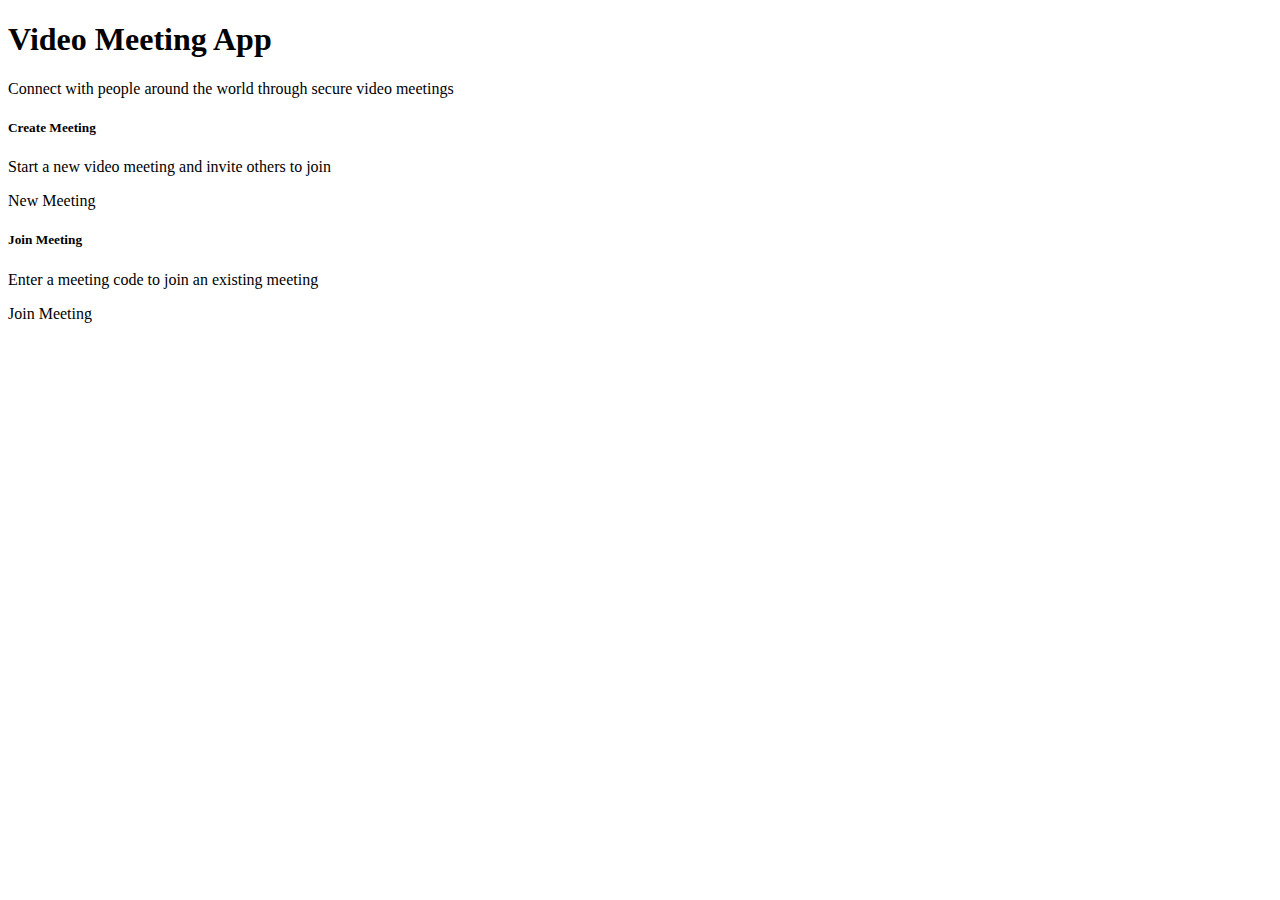
<file: src/main/resources/templates/index.html>
<!DOCTYPE html>
<html lang="en" xmlns:th="http://www.thymeleaf.org"
      th:replace="~{layout :: layout(~{::title}, ~{::main})}">
<head>
    <title>Video Meeting App - Home</title>
</head>
<body>
<main th:fragment="main" class="py-5">
    <div class="container">
        <div class="row justify-content-center">
            <div class="col-md-10">
                <!-- Hero Section -->
                <div class="text-center mb-5">
                    <h1 class="display-4 mb-3">
                        <i class="fas fa-video text-primary"></i>
                        Video Meeting App
                    </h1>
                    <p class="lead">Connect with people around the world through secure video meetings</p>
                </div>

                <!-- Action Cards -->
                <div class="row g-4 mb-5">
                    <!-- Create Meeting Card -->
                    <div class="col-md-6">
                        <div class="card h-100 shadow-sm">
                            <div class="card-body text-center">
                                <i class="fas fa-plus-circle fa-3x text-primary mb-3"></i>
                                <h5 class="card-title">Create Meeting</h5>
                                <p class="card-text">Start a new video meeting and invite others to join</p>
                                <a th:href="@{/create-meeting}" class="btn btn-primary btn-lg">
                                    <i class="fas fa-plus"></i> New Meeting
                                </a>
                            </div>
                        </div>
                    </div>

                    <!-- Join Meeting Card -->
                    <div class="col-md-6">
                        <div class="card h-100 shadow-sm">
                            <div class="card-body text-center">
                                <i class="fas fa-sign-in-alt fa-3x text-success mb-3"></i>
                                <h5 class="card-title">Join Meeting</h5>
                                <p class="card-text">Enter a meeting code to join an existing meeting</p>
                                <a th:href="@{/join-meeting}" class="btn btn-success btn-lg">
                                    <i class="fas fa-sign-in-alt"></i> Join Meeting
                                </a>
                            </div>
                        </div>
                    </div>
                </div>

                <!-- Quick Join Form -->
                <!-- <div class="row">
                    <div class="col-md-8 mx-auto">
                        <div class="card">
                            <div class="card-header">
                                <h5 class="mb-0">
                                    <i class="fas fa-lightning-bolt"></i> Quick Join
                                </h5>
                            </div>
                            <div class="card-body">
                                <form th:action="@{/join-meeting}" method="post" class="row g-3">
                                    <div class="col-md-6">
                                        <label for="quickMeetingCode" class="form-label">Meeting Code</label>
                                        <input type="text" class="form-control" id="quickMeetingCode"
                                               name="meetingCode" placeholder="Enter meeting code"
                                               style="text-transform: uppercase;" required>
                                    </div>
                                    <div class="col-md-6">
                                        <label for="quickUsername" class="form-label">Your Name</label>
                                        <input type="text" class="form-control" id="quickUsername"
                                               name="username" placeholder="Enter your name" required>
                                    </div>
                                    <div class="col-12">
                                        <button type="submit" class="btn btn-primary">
                                            <i class="fas fa-video"></i> Join Now
                                        </button>
                                    </div>
                                </form>
                            </div>
                        </div>
                    </div>
                </div> -->

                <!-- Features Section -->
                <!-- <div class="row mt-5">
                    <div class="col-12">
                        <h3 class="text-center mb-4">Features</h3>
                        <div class="row g-4">
                            <div class="col-md-3 text-center">
                                <i class="fas fa-shield-alt fa-2x text-success mb-2"></i>
                                <h6>Secure</h6>
                                <small class="text-muted">End-to-end encrypted meetings</small>
                            </div>
                            <div class="col-md-3 text-center">
                                <i class="fas fa-users fa-2x text-info mb-2"></i>
                                <h6>Multi-participant</h6>
                                <small class="text-muted">Support for multiple participants</small>
                            </div>
                            <div class="col-md-3 text-center">
                                <i class="fas fa-comments fa-2x text-warning mb-2"></i>
                                <h6>Chat</h6>
                                <small class="text-muted">Real-time chat during meetings</small>
                            </div>
                            <div class="col-md-3 text-center">
                                <i class="fas fa-desktop fa-2x text-purple mb-2"></i>
                                <h6>Screen Share</h6>
                                <small class="text-muted">Share your screen with participants</small>
                            </div>
                        </div>
                    </div>
                </div> -->
                
            </div>
        </div>
    </div>
</main>
</body>
</html>
</file>
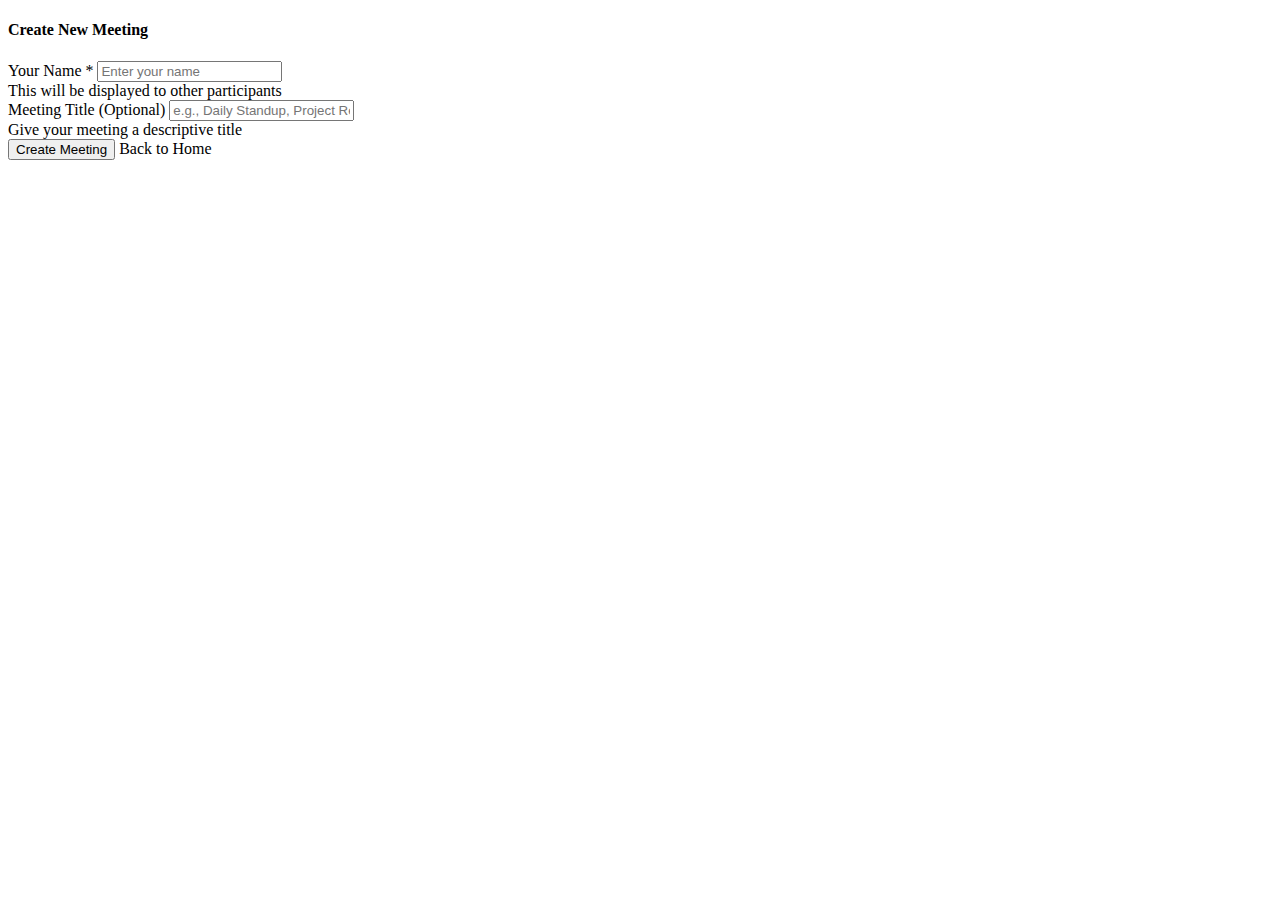
<file: src/main/resources/templates/create-meeting.html>
<!DOCTYPE html>
<html lang="en" xmlns:th="http://www.thymeleaf.org"
      th:replace="~{layout :: layout(~{::title}, ~{::main})}">
<head>
    <title>Create New Meeting</title>
</head>
<body>
<main th:fragment="main" class="py-5">
    <div class="container">
        <div class="row justify-content-center">
            <div class="col-md-6">
                <div class="card shadow">
                    <div class="card-header bg-primary text-white">
                        <h4 class="mb-0">
                            <i class="fas fa-plus-circle"></i> Create New Meeting
                        </h4>
                    </div>
                    <div class="card-body">
                        <form th:action="@{/create-meeting}" method="post">
                            <div class="mb-3">
                                <label for="username" class="form-label">Your Name *</label>
                                <input type="text" class="form-control" id="username" name="username"
                                       placeholder="Enter your name" required>
                                <div class="form-text">This will be displayed to other participants</div>
                            </div>

                            <div class="mb-3">
                                <label for="meetingTitle" class="form-label">Meeting Title (Optional)</label>
                                <input type="text" class="form-control" id="meetingTitle" name="meetingTitle"
                                       placeholder="e.g., Daily Standup, Project Review">
                                <div class="form-text">Give your meeting a descriptive title</div>
                            </div>

                            

                            <div class="d-grid gap-2">
                                <button type="submit" class="btn btn-primary btn-lg">
                                    <i class="fas fa-video"></i> Create Meeting
                                </button>
                                <a th:href="@{/}" class="btn btn-outline-secondary">
                                    <i class="fas fa-arrow-left"></i> Back to Home
                                </a>
                            </div>
                        </form>
                    </div>
                </div>

                <!-- Info Section -->
                <!-- <div class="mt-4 text-center">
                    <div class="alert alert-info">
                        <i class="fas fa-info-circle"></i>
                        <strong>What happens next?</strong><br>
                        After creating the meeting, you'll be redirected to the meeting room.
                        Share the meeting code with others to invite them.
                    </div>
                </div> -->

            </div>
        </div>
    </div>
</main>
</body>
</html>
</file>
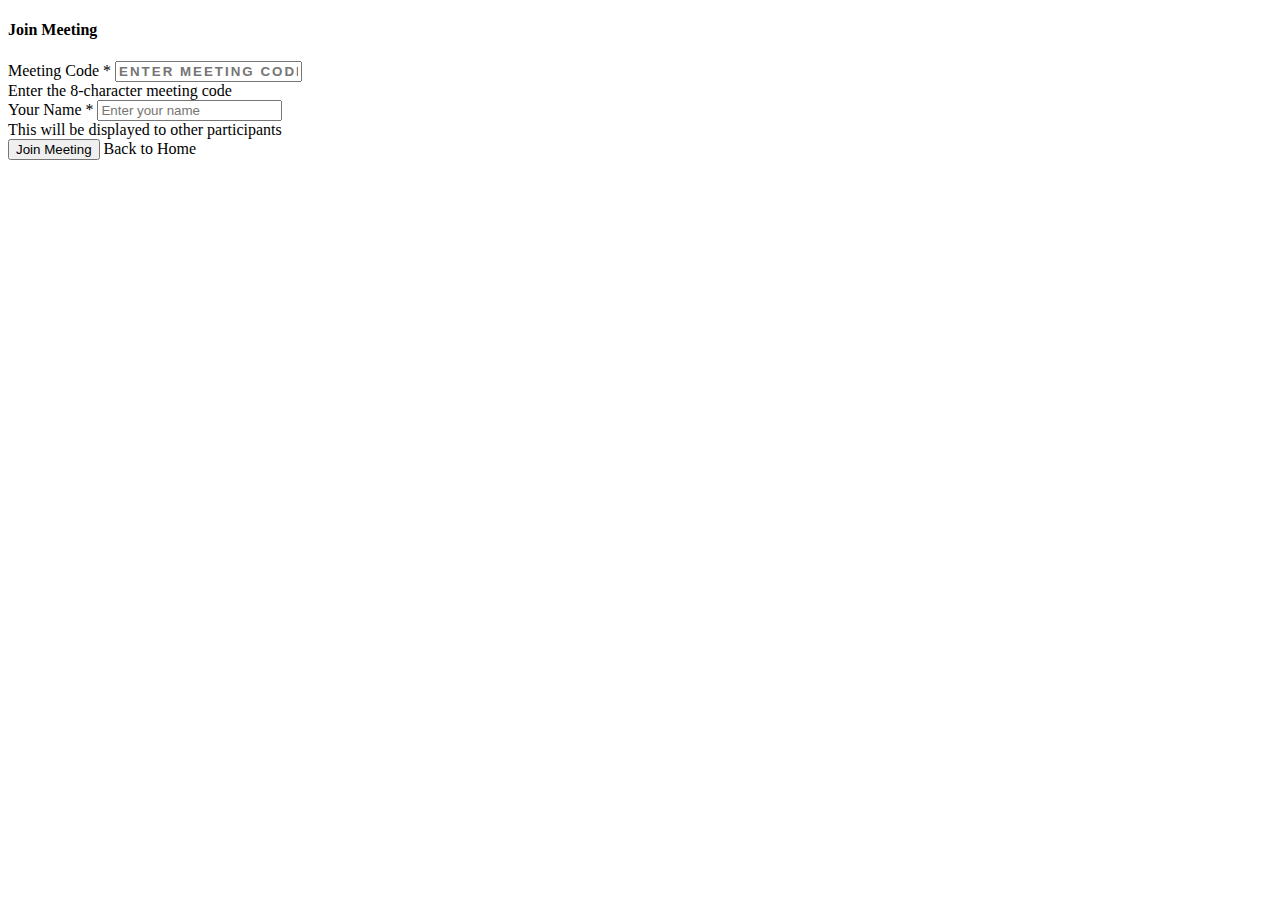
<file: src/main/resources/templates/join-meeting.html>
<!DOCTYPE html>
<html lang="en" xmlns:th="http://www.thymeleaf.org" th:replace="~{layout :: layout(~{::title}, ~{::main})}">
<head>
    <title>Join Meeting</title>
</head>
<body>
<main th:fragment="content" class="py-5">
    <div class="container">
        <div class="row justify-content-center">
            <div class="col-md-6">
                <div class="card shadow">
                    <div class="card-header bg-success text-white">
                        <h4 class="mb-0">
                            <i class="fas fa-sign-in-alt"></i> Join Meeting
                        </h4>
                    </div>
                    <div class="card-body">
                        <form action="#" th:action="@{/join-meeting}" method="post">
                            <div class="mb-3">
                                <label for="meetingCode" class="form-label">Meeting Code *</label>
                                <input type="text" class="form-control text-uppercase" id="meetingCode"
                                       name="meetingCode" placeholder="Enter meeting code"
                                       style="text-transform: uppercase; letter-spacing: 2px; font-weight: bold;"
                                       pattern="[A-Za-z0-9]{6,10}" required>
                                <div class="form-text">Enter the 8-character meeting code</div>
                            </div>

                            <div class="mb-3">
                                <label for="username" class="form-label">Your Name *</label>
                                <input type="text" class="form-control" id="username" name="username"
                                       placeholder="Enter your name" required>
                                <div class="form-text">This will be displayed to other participants</div>
                            </div>

                            <div class="d-grid gap-2">
                                <button type="submit" class="btn btn-success btn-lg">
                                    <i class="fas fa-video"></i> Join Meeting
                                </button>
                                <a th:href="@{/}" class="btn btn-outline-secondary">
                                    <i class="fas fa-arrow-left"></i> Back to Home
                                </a>
                            </div>
                        </form>
                    </div>
                </div>

                <!-- Help Section -->
                <!-- <div class="mt-4">
                    <div class="card">
                        <div class="card-header">
                            <h6 class="mb-0">Need Help?</h6>
                        </div>
                        <div class="card-body">
                            <ul class="list-unstyled mb-0">
                                <li><i class="fas fa-question-circle text-info"></i>
                                    Ask the meeting organizer for the meeting code</li>
                                <li><i class="fas fa-question-circle text-info"></i>
                                    Meeting codes are usually 8 characters long</li>
                                <li><i class="fas fa-question-circle text-info"></i>
                                    Make sure your camera and microphone are working</li>
                            </ul>
                        </div>
                    </div>
                </div> -->

            </div>
        </div>
    </div>
</main>
</body>
</html>
</file>
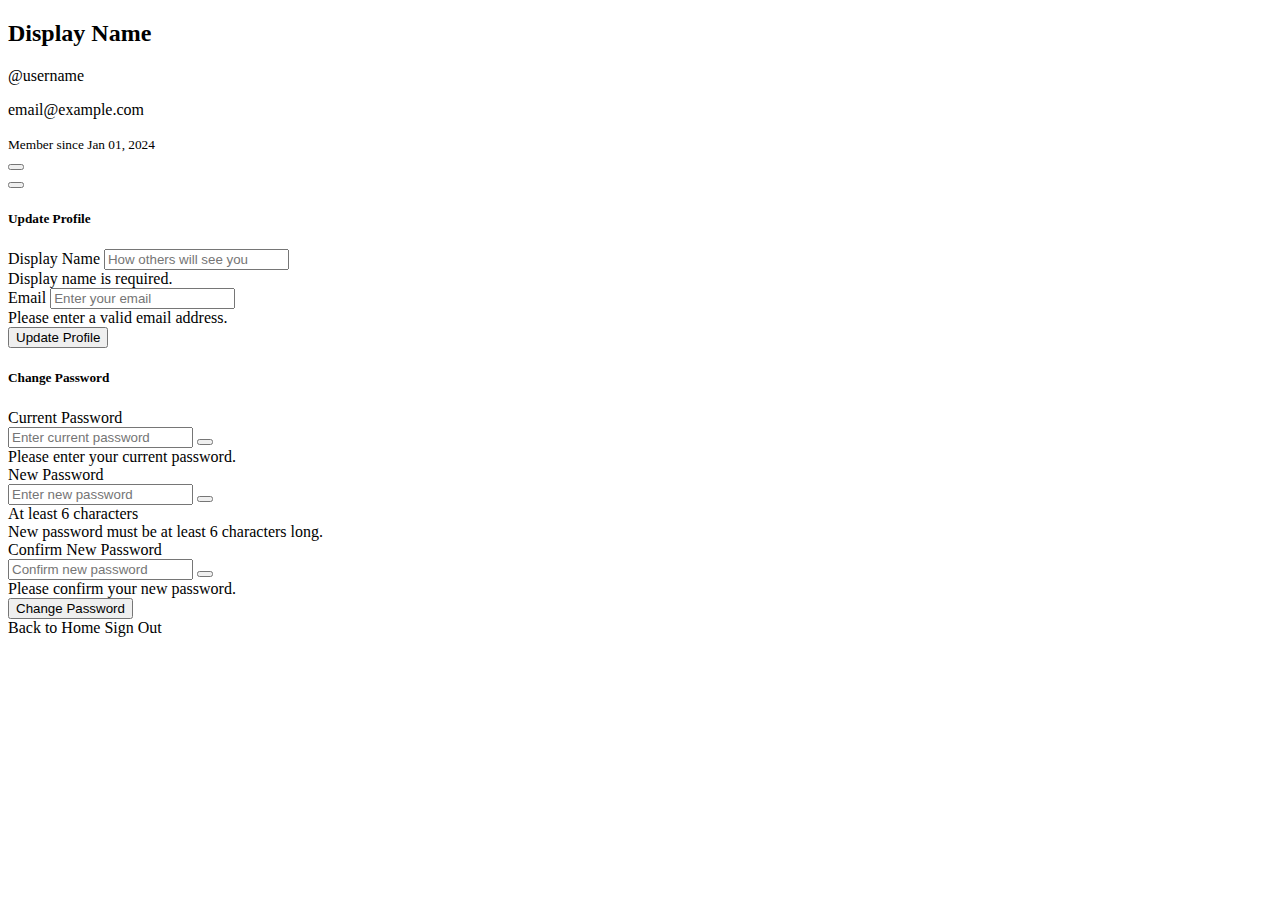
<file: src/main/resources/templates/profile.html>
<!DOCTYPE html>
<html lang="en" xmlns:th="http://www.thymeleaf.org"
      th:replace="~{layout :: layout(~{::title}, ~{::main})}">
<head>
    <title>Profile - Video Meeting App</title>
</head>
<body>
<main th:fragment="main" class="py-5">
    <div class="container">
        <div class="row justify-content-center">
            <div class="col-md-8 col-lg-6">
                <!-- Profile Header -->
                <div class="card shadow mb-4">
                    <div class="card-body text-center p-4">
                        <div class="mb-3">
                            <i class="fas fa-user-circle fa-5x text-primary"></i>
                        </div>
                        <h2 class="h4 mb-1" th:text="${user.displayName}">Display Name</h2>
                        <p class="text-muted mb-1">@<span th:text="${user.username}">username</span></p>
                        <p class="text-muted mb-0">
                            <i class="fas fa-envelope me-1"></i>
                            <span th:text="${user.email}">email@example.com</span>
                        </p>
                        <small class="text-muted">
                            Member since <span th:text="${#temporals.format(user.createdAt, 'MMM dd, yyyy')}">Jan 01, 2024</span>
                        </small>
                    </div>
                </div>

                <!-- Error/Success Messages -->
                <div th:if="${error}" class="alert alert-danger alert-dismissible fade show" role="alert">
                    <i class="fas fa-exclamation-triangle me-2"></i>
                    <span th:text="${error}"></span>
                    <button type="button" class="btn-close" data-bs-dismiss="alert"></button>
                </div>

                <div th:if="${success}" class="alert alert-success alert-dismissible fade show" role="alert">
                    <i class="fas fa-check-circle me-2"></i>
                    <span th:text="${success}"></span>
                    <button type="button" class="btn-close" data-bs-dismiss="alert"></button>
                </div>

                <!-- Update Profile -->
                <div class="card shadow mb-4">
                    <div class="card-header">
                        <h5 class="mb-0">
                            <i class="fas fa-edit me-2"></i>Update Profile
                        </h5>
                    </div>
                    <div class="card-body">
                        <form th:action="@{/profile/update}" method="post" novalidate>
                            <div class="mb-3">
                                <label for="displayName" class="form-label">
                                    <i class="fas fa-id-badge me-1"></i>Display Name
                                </label>
                                <input type="text" class="form-control" id="displayName" name="displayName" 
                                       th:value="${user.displayName}" placeholder="How others will see you" 
                                       maxlength="100" required>
                                <div class="invalid-feedback">
                                    Display name is required.
                                </div>
                            </div>

                            <div class="mb-3">
                                <label for="email" class="form-label">
                                    <i class="fas fa-envelope me-1"></i>Email
                                </label>
                                <input type="email" class="form-control" id="email" name="email" 
                                       th:value="${user.email}" placeholder="Enter your email" required>
                                <div class="invalid-feedback">
                                    Please enter a valid email address.
                                </div>
                            </div>

                            <div class="d-grid">
                                <button type="submit" class="btn btn-primary">
                                    <i class="fas fa-save me-2"></i>Update Profile
                                </button>
                            </div>
                        </form>
                    </div>
                </div>

                <!-- Change Password -->
                <div class="card shadow mb-4">
                    <div class="card-header">
                        <h5 class="mb-0">
                            <i class="fas fa-key me-2"></i>Change Password
                        </h5>
                    </div>
                    <div class="card-body">
                        <form th:action="@{/profile/change-password}" method="post" novalidate>
                            <div class="mb-3">
                                <label for="currentPassword" class="form-label">
                                    <i class="fas fa-lock me-1"></i>Current Password
                                </label>
                                <div class="input-group">
                                    <input type="password" class="form-control" id="currentPassword" name="currentPassword" 
                                           placeholder="Enter current password" required>
                                    <button class="btn btn-outline-secondary" type="button" id="toggleCurrentPassword">
                                        <i class="fas fa-eye" id="toggleCurrentPasswordIcon"></i>
                                    </button>
                                </div>
                                <div class="invalid-feedback">
                                    Please enter your current password.
                                </div>
                            </div>

                            <div class="mb-3">
                                <label for="newPassword" class="form-label">
                                    <i class="fas fa-lock me-1"></i>New Password
                                </label>
                                <div class="input-group">
                                    <input type="password" class="form-control" id="newPassword" name="newPassword" 
                                           placeholder="Enter new password" required minlength="6">
                                    <button class="btn btn-outline-secondary" type="button" id="toggleNewPassword">
                                        <i class="fas fa-eye" id="toggleNewPasswordIcon"></i>
                                    </button>
                                </div>
                                <div class="form-text">At least 6 characters</div>
                                <div class="invalid-feedback">
                                    New password must be at least 6 characters long.
                                </div>
                            </div>

                            <div class="mb-3">
                                <label for="confirmPassword" class="form-label">
                                    <i class="fas fa-lock me-1"></i>Confirm New Password
                                </label>
                                <div class="input-group">
                                    <input type="password" class="form-control" id="confirmPassword" name="confirmPassword" 
                                           placeholder="Confirm new password" required minlength="6">
                                    <button class="btn btn-outline-secondary" type="button" id="toggleConfirmPassword">
                                        <i class="fas fa-eye" id="toggleConfirmPasswordIcon"></i>
                                    </button>
                                </div>
                                <div class="invalid-feedback" id="confirmPasswordFeedback">
                                    Please confirm your new password.
                                </div>
                            </div>

                            <div class="d-grid">
                                <button type="submit" class="btn btn-warning">
                                    <i class="fas fa-key me-2"></i>Change Password
                                </button>
                            </div>
                        </form>
                    </div>
                </div>

                <!-- Actions -->
                <div class="text-center">
                    <a th:href="@{/}" class="btn btn-outline-primary me-2">
                        <i class="fas fa-home me-1"></i>Back to Home
                    </a>
                    <a th:href="@{/signout}" class="btn btn-outline-danger">
                        <i class="fas fa-sign-out-alt me-1"></i>Sign Out
                    </a>
                </div>
            </div>
        </div>
    </div>

    <!-- JavaScript for password toggle and validation -->
    <script>
        document.addEventListener('DOMContentLoaded', function() {
            // Password toggle functionality
            function setupPasswordToggle(toggleId, inputId, iconId) {
                const toggle = document.getElementById(toggleId);
                const input = document.getElementById(inputId);
                const icon = document.getElementById(iconId);

                if (toggle && input && icon) {
                    toggle.addEventListener('click', function() {
                        const type = input.getAttribute('type') === 'password' ? 'text' : 'password';
                        input.setAttribute('type', type);
                        
                        if (type === 'password') {
                            icon.classList.remove('fa-eye-slash');
                            icon.classList.add('fa-eye');
                        } else {
                            icon.classList.remove('fa-eye');
                            icon.classList.add('fa-eye-slash');
                        }
                    });
                }
            }

            setupPasswordToggle('toggleCurrentPassword', 'currentPassword', 'toggleCurrentPasswordIcon');
            setupPasswordToggle('toggleNewPassword', 'newPassword', 'toggleNewPasswordIcon');
            setupPasswordToggle('toggleConfirmPassword', 'confirmPassword', 'toggleConfirmPasswordIcon');

            // Password change form validation
            const passwordForm = document.querySelector('form[action*="change-password"]');
            const newPasswordInput = document.getElementById('newPassword');
            const confirmPasswordInput = document.getElementById('confirmPassword');
            const confirmPasswordFeedback = document.getElementById('confirmPasswordFeedback');

            function validatePasswordMatch() {
                if (confirmPasswordInput.value && newPasswordInput.value !== confirmPasswordInput.value) {
                    confirmPasswordInput.setCustomValidity('Passwords do not match');
                    confirmPasswordFeedback.textContent = 'Passwords do not match.';
                } else {
                    confirmPasswordInput.setCustomValidity('');
                    confirmPasswordFeedback.textContent = 'Please confirm your new password.';
                }
            }

            if (newPasswordInput && confirmPasswordInput) {
                newPasswordInput.addEventListener('input', validatePasswordMatch);
                confirmPasswordInput.addEventListener('input', validatePasswordMatch);
            }

            // Form validation for both forms
            const forms = document.querySelectorAll('form');
            forms.forEach(form => {
                form.addEventListener('submit', function(event) {
                    if (form === passwordForm) {
                        validatePasswordMatch();
                    }
                    
                    if (!form.checkValidity()) {
                        event.preventDefault();
                        event.stopPropagation();
                    }
                    form.classList.add('was-validated');
                });
            });
        });
    </script>
</main>
</body>
</html>
</file>
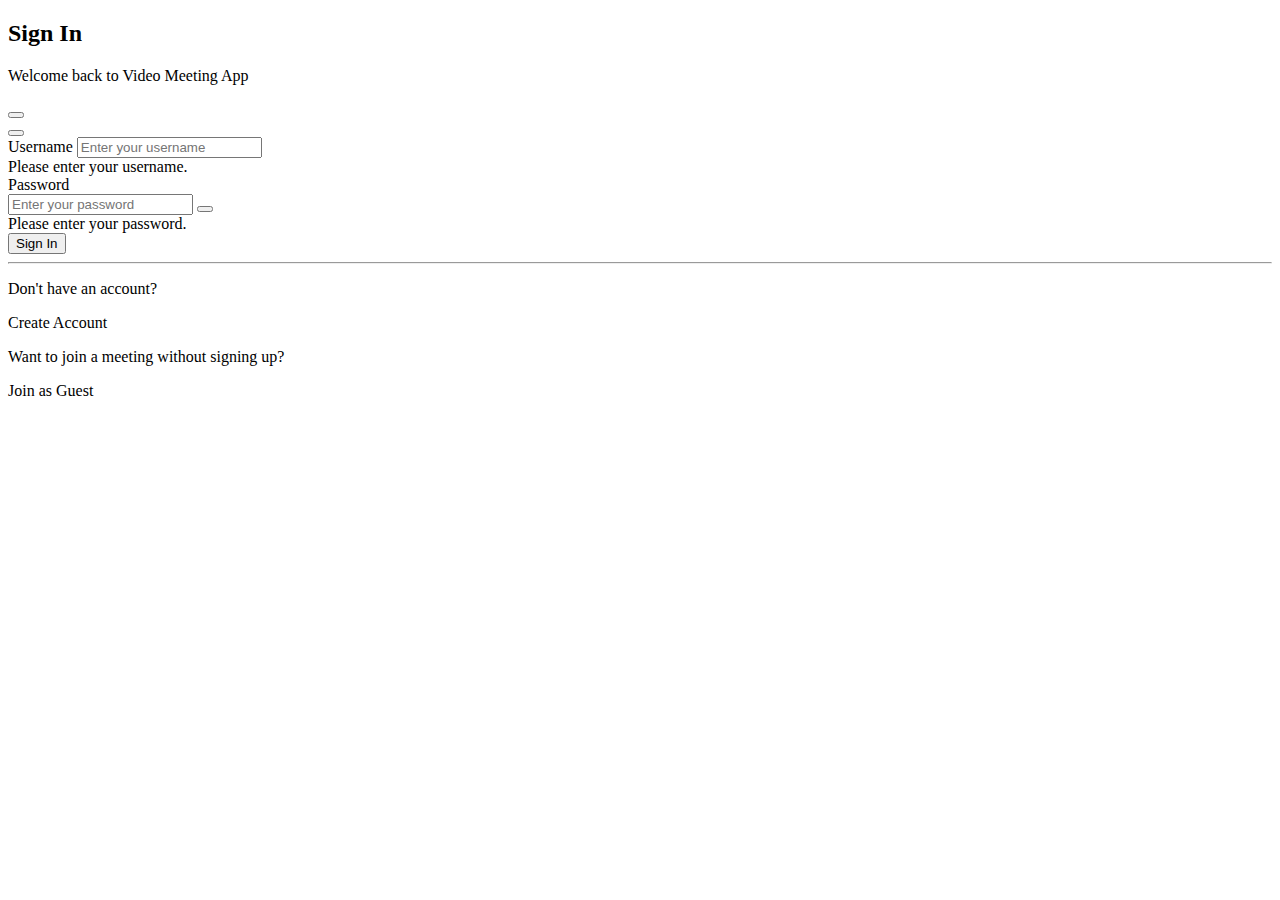
<file: src/main/resources/templates/signin.html>
<!DOCTYPE html>
<html lang="en" xmlns:th="http://www.thymeleaf.org"
      th:replace="~{layout :: layout(~{::title}, ~{::main})}">
<head>
    <title>Sign In - Video Meeting App</title>
</head>
<body>
<main th:fragment="main" class="py-5">
    <div class="container">
        <div class="row justify-content-center">
            <div class="col-md-6 col-lg-4">
                <div class="card shadow">
                    <div class="card-body p-4">
                        <!-- Header -->
                        <div class="text-center mb-4">
                            <i class="fas fa-video fa-3x text-primary mb-3"></i>
                            <h2 class="h4 mb-1">Sign In</h2>
                            <p class="text-muted">Welcome back to Video Meeting App</p>
                        </div>

                        <!-- Flash Messages -->
                        <!-- Error Messages | Success Messages -->
                        <div th:if="${error}" class="alert alert-danger alert-dismissible fade show" role="alert">
                            <i class="fas fa-exclamation-triangle me-2"></i>
                            <span th:text="${error}"></span>
                            <button type="button" class="btn-close" data-bs-dismiss="alert"></button>
                        </div>
                        
                        <div th:if="${success}" class="alert alert-success alert-dismissible fade show" role="alert">
                            <i class="fas fa-check-circle me-2"></i>
                            <span th:text="${success}"></span>
                            <button type="button" class="btn-close" data-bs-dismiss="alert"></button>
                        </div>

                        <!-- Sign In Form -->
                        <form th:action="@{/signin}" method="post" novalidate>
                            <div class="mb-3">
                                <label for="username" class="form-label">
                                    <i class="fas fa-user me-1"></i>Username
                                </label>
                                <input type="text" class="form-control" id="username" name="username" 
                                       placeholder="Enter your username" required autocomplete="username">
                                <div class="invalid-feedback">
                                    Please enter your username.
                                </div>
                            </div>

                            <div class="mb-3">
                                <label for="password" class="form-label">
                                    <i class="fas fa-lock me-1"></i>Password
                                </label>
                                <div class="input-group">
                                    <input type="password" class="form-control" id="password" name="password" 
                                           placeholder="Enter your password" required autocomplete="current-password">
                                    <button class="btn btn-outline-secondary" type="button" id="togglePassword">
                                        <i class="fas fa-eye" id="togglePasswordIcon"></i>
                                    </button>
                                </div>
                                <div class="invalid-feedback">
                                    Please enter your password.
                                </div>
                            </div>

                            <div class="d-grid mb-3">
                                <button type="submit" class="btn btn-primary">
                                    <i class="fas fa-sign-in-alt me-2"></i>Sign In
                                </button>
                            </div>
                        </form>

                        <!-- Divider -->
                        <hr class="my-4">

                        <!-- Sign Up Link -->
                        <div class="text-center">
                            <p class="mb-0">Don't have an account?</p>
                            <a th:href="@{/signup}" class="btn btn-outline-primary btn-sm mt-2">
                                <i class="fas fa-user-plus me-1"></i>Create Account
                            </a>
                        </div>
                    </div>
                </div>

                <!-- Guest Access -->
                <div class="card mt-3">
                    <div class="card-body text-center py-3">
                        <p class="mb-2 text-muted">
                            <i class="fas fa-info-circle me-1"></i>
                            Want to join a meeting without signing up?
                        </p>
                        <a th:href="@{/join-meeting}" class="btn btn-outline-success btn-sm">
                            <i class="fas fa-users me-1"></i>Join as Guest
                        </a>
                    </div>
                </div>
            </div>
        </div>
    </div>

    <!-- JavaScript for password toggle -->
    <script>
        document.addEventListener('DOMContentLoaded', function() {
            const togglePassword = document.getElementById('togglePassword');
            const passwordInput = document.getElementById('password');
            const toggleIcon = document.getElementById('togglePasswordIcon');

            if (togglePassword && passwordInput && toggleIcon) {
                togglePassword.addEventListener('click', function() {
                    const type = passwordInput.getAttribute('type') === 'password' ? 'text' : 'password';
                    passwordInput.setAttribute('type', type);
                    
                    if (type === 'password') {
                        toggleIcon.classList.remove('fa-eye-slash');
                        toggleIcon.classList.add('fa-eye');
                    } else {
                        toggleIcon.classList.remove('fa-eye');
                        toggleIcon.classList.add('fa-eye-slash');
                    }
                });
            }

            // Form validation
            const form = document.querySelector('form');
            if (form) {
                form.addEventListener('submit', function(event) {
                    if (!form.checkValidity()) {
                        event.preventDefault();
                        event.stopPropagation();
                    }
                    form.classList.add('was-validated');
                });
            }
        });
    </script>
</main>
</body>
</html>
</file>
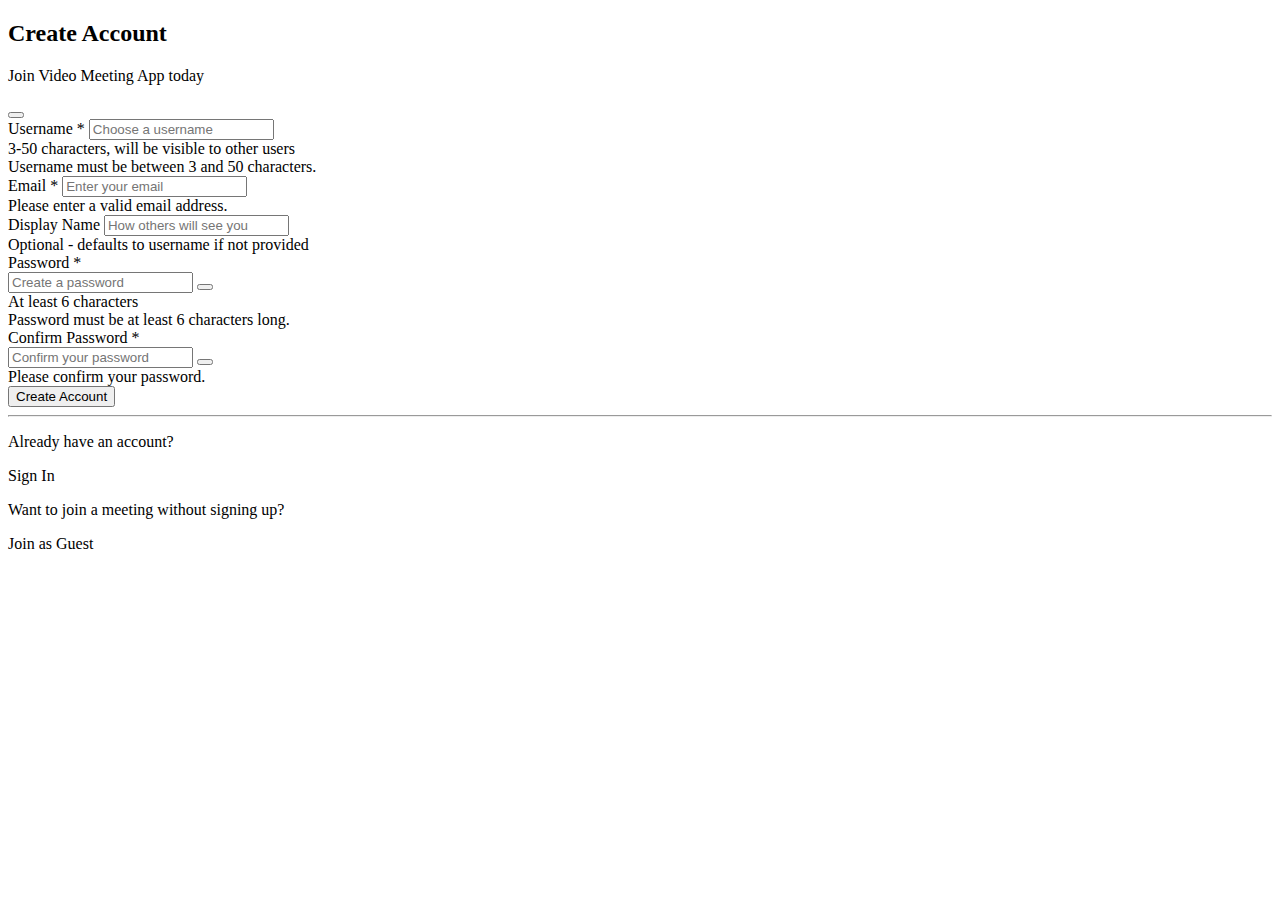
<file: src/main/resources/templates/signup.html>
<!DOCTYPE html>
<html lang="en" xmlns:th="http://www.thymeleaf.org"
      th:replace="~{layout :: layout(~{::title}, ~{::main})}">
<head>
    <title>Sign Up - Video Meeting App</title>
</head>
<body>
<main th:fragment="main" class="py-5">
    <div class="container">
        <div class="row justify-content-center">
            <div class="col-md-6 col-lg-5">
                <div class="card shadow">
                    <div class="card-body p-4">
                        <!-- Header -->
                        <div class="text-center mb-4">
                            <i class="fas fa-user-plus fa-3x text-success mb-3"></i>
                            <h2 class="h4 mb-1">Create Account</h2>
                            <p class="text-muted">Join Video Meeting App today</p>
                        </div>

                        <!-- Error/Success Messages -->
                        <div th:if="${error}" class="alert alert-danger alert-dismissible fade show" role="alert">
                            <i class="fas fa-exclamation-triangle me-2"></i>
                            <span th:text="${error}"></span>
                            <button type="button" class="btn-close" data-bs-dismiss="alert"></button>
                        </div>

                        <!-- Sign Up Form -->
                        <form th:action="@{/signup}" method="post" novalidate>
                            <div class="mb-3">
                                <label for="username" class="form-label">
                                    <i class="fas fa-user me-1"></i>Username <span class="text-danger">*</span>
                                </label>
                                <input type="text" class="form-control" id="username" name="username" 
                                       th:value="${username}" placeholder="Choose a username" 
                                       required minlength="3" maxlength="50" autocomplete="username">
                                <div class="form-text">3-50 characters, will be visible to other users</div>
                                <div class="invalid-feedback">
                                    Username must be between 3 and 50 characters.
                                </div>
                            </div>

                            <div class="mb-3">
                                <label for="email" class="form-label">
                                    <i class="fas fa-envelope me-1"></i>Email <span class="text-danger">*</span>
                                </label>
                                <input type="email" class="form-control" id="email" name="email" 
                                       th:value="${email}" placeholder="Enter your email" 
                                       required autocomplete="email">
                                <div class="invalid-feedback">
                                    Please enter a valid email address.
                                </div>
                            </div>

                            <div class="mb-3">
                                <label for="displayName" class="form-label">
                                    <i class="fas fa-id-badge me-1"></i>Display Name
                                </label>
                                <input type="text" class="form-control" id="displayName" name="displayName" 
                                       th:value="${displayName}" placeholder="How others will see you" 
                                       maxlength="100" autocomplete="name">
                                <div class="form-text">Optional - defaults to username if not provided</div>
                            </div>

                            <div class="mb-3">
                                <label for="password" class="form-label">
                                    <i class="fas fa-lock me-1"></i>Password <span class="text-danger">*</span>
                                </label>
                                <div class="input-group">
                                    <input type="password" class="form-control" id="password" name="password" 
                                           placeholder="Create a password" required minlength="6" 
                                           autocomplete="new-password">
                                    <button class="btn btn-outline-secondary" type="button" id="togglePassword">
                                        <i class="fas fa-eye" id="togglePasswordIcon"></i>
                                    </button>
                                </div>
                                <div class="form-text">At least 6 characters</div>
                                <div class="invalid-feedback">
                                    Password must be at least 6 characters long.
                                </div>
                            </div>

                            <div class="mb-3">
                                <label for="confirmPassword" class="form-label">
                                    <i class="fas fa-lock me-1"></i>Confirm Password <span class="text-danger">*</span>
                                </label>
                                <div class="input-group">
                                    <input type="password" class="form-control" id="confirmPassword" name="confirmPassword" 
                                           placeholder="Confirm your password" required minlength="6" 
                                           autocomplete="new-password">
                                    <button class="btn btn-outline-secondary" type="button" id="toggleConfirmPassword">
                                        <i class="fas fa-eye" id="toggleConfirmPasswordIcon"></i>
                                    </button>
                                </div>
                                <div class="invalid-feedback" id="confirmPasswordFeedback">
                                    Please confirm your password.
                                </div>
                            </div>

                            <div class="d-grid mb-3">
                                <button type="submit" class="btn btn-success">
                                    <i class="fas fa-user-plus me-2"></i>Create Account
                                </button>
                            </div>
                        </form>

                        <!-- Divider -->
                        <hr class="my-4">

                        <!-- Sign In Link -->
                        <div class="text-center">
                            <p class="mb-0">Already have an account?</p>
                            <a th:href="@{/signin}" class="btn btn-outline-primary btn-sm mt-2">
                                <i class="fas fa-sign-in-alt me-1"></i>Sign In
                            </a>
                        </div>
                    </div>
                </div>

                <!-- Guest Access -->
                <div class="card mt-3">
                    <div class="card-body text-center py-3">
                        <p class="mb-2 text-muted">
                            <i class="fas fa-info-circle me-1"></i>
                            Want to join a meeting without signing up?
                        </p>
                        <a th:href="@{/join-meeting}" class="btn btn-outline-success btn-sm">
                            <i class="fas fa-users me-1"></i>Join as Guest
                        </a>
                    </div>
                </div>
            </div>
        </div>
    </div>

    <!-- JavaScript for form validation and password toggle -->
    <script>
        document.addEventListener('DOMContentLoaded', function() {
            // Password toggle functionality
            function setupPasswordToggle(toggleId, inputId, iconId) {
                const toggle = document.getElementById(toggleId);
                const input = document.getElementById(inputId);
                const icon = document.getElementById(iconId);

                if (toggle && input && icon) {
                    toggle.addEventListener('click', function() {
                        const type = input.getAttribute('type') === 'password' ? 'text' : 'password';
                        input.setAttribute('type', type);
                        
                        if (type === 'password') {
                            icon.classList.remove('fa-eye-slash');
                            icon.classList.add('fa-eye');
                        } else {
                            icon.classList.remove('fa-eye');
                            icon.classList.add('fa-eye-slash');
                        }
                    });
                }
            }

            setupPasswordToggle('togglePassword', 'password', 'togglePasswordIcon');
            setupPasswordToggle('toggleConfirmPassword', 'confirmPassword', 'toggleConfirmPasswordIcon');

            // Form validation
            const form = document.querySelector('form');
            const passwordInput = document.getElementById('password');
            const confirmPasswordInput = document.getElementById('confirmPassword');
            const confirmPasswordFeedback = document.getElementById('confirmPasswordFeedback');

            function validatePasswordMatch() {
                if (confirmPasswordInput.value && passwordInput.value !== confirmPasswordInput.value) {
                    confirmPasswordInput.setCustomValidity('Passwords do not match');
                    confirmPasswordFeedback.textContent = 'Passwords do not match.';
                } else {
                    confirmPasswordInput.setCustomValidity('');
                    confirmPasswordFeedback.textContent = 'Please confirm your password.';
                }
            }

            if (passwordInput && confirmPasswordInput) {
                passwordInput.addEventListener('input', validatePasswordMatch);
                confirmPasswordInput.addEventListener('input', validatePasswordMatch);
            }

            if (form) {
                form.addEventListener('submit', function(event) {
                    validatePasswordMatch();
                    
                    if (!form.checkValidity()) {
                        event.preventDefault();
                        event.stopPropagation();
                    }
                    form.classList.add('was-validated');
                });
            }
        });
    </script>
</main>
</body>
</html>
</file>
